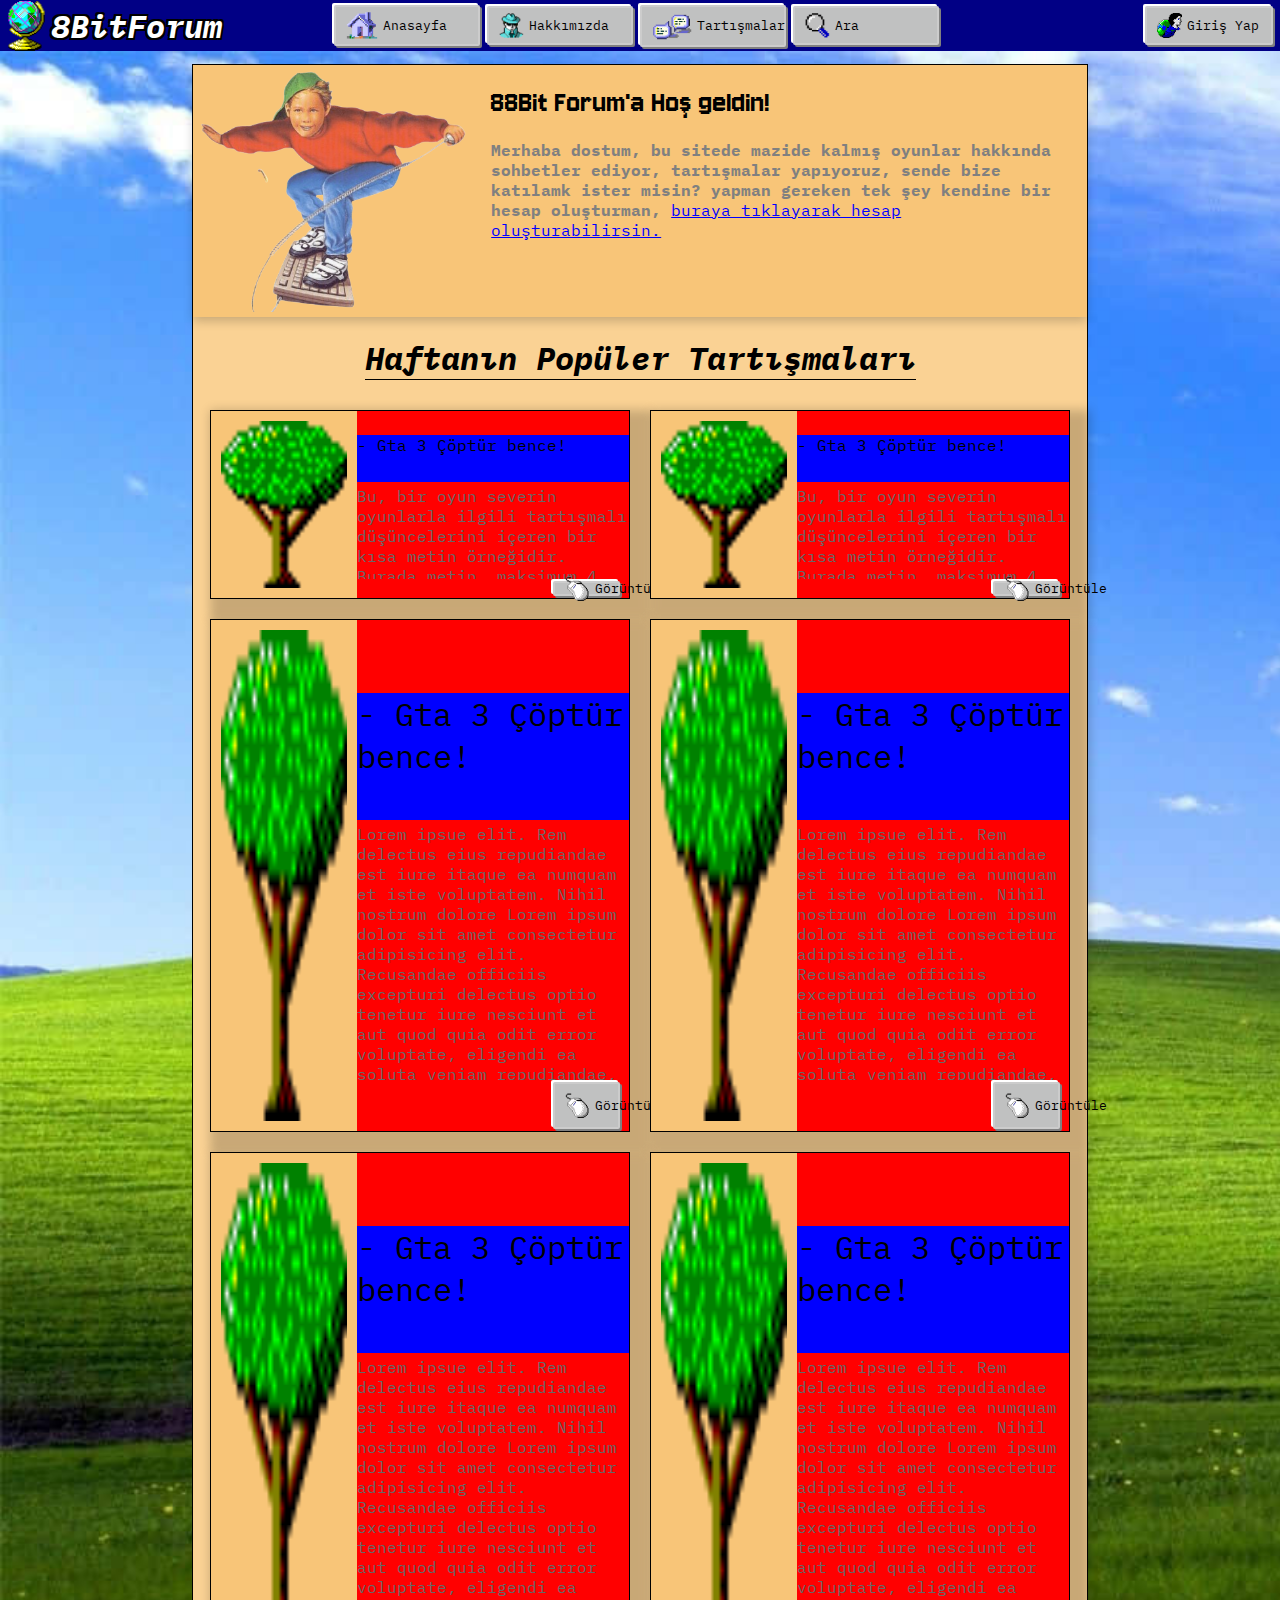
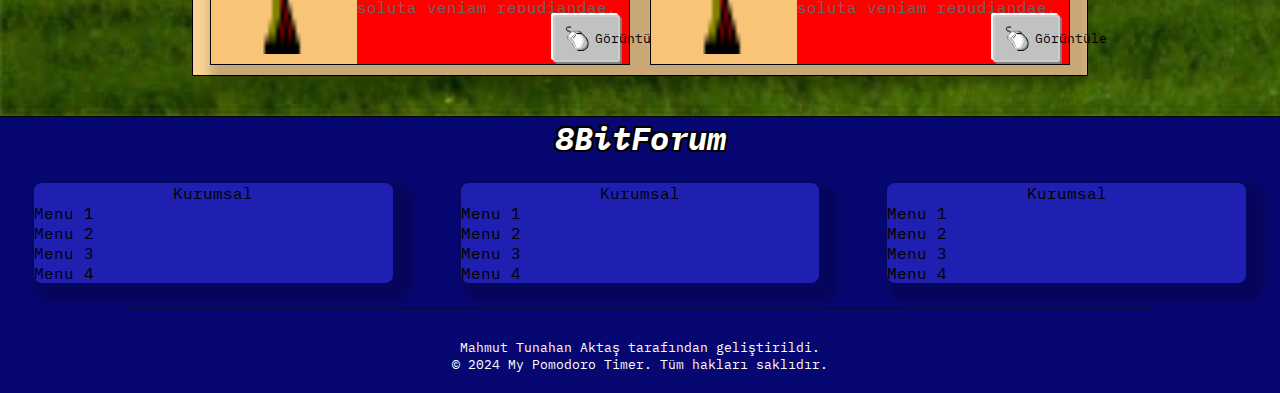
<file: index.html>
<!DOCTYPE html>
<html lang="en">

<head>
    <meta charset="UTF-8">
    <meta name="viewport" content="width=device-width, initial-scale=1.0">
    <title>8BitForum</title>
    <link rel="stylesheet" href="index.css">
    <link rel="preconnect" href="https://fonts.googleapis.com">
    <link rel="preconnect" href="https://fonts.gstatic.com" crossorigin>
    <link
        href="https://fonts.googleapis.com/css2?family=IBM+Plex+Mono:ital,wght@0,100;0,200;0,300;0,400;0,500;0,600;0,700;1,100;1,200;1,300;1,400;1,500;1,600;1,700&display=swap"
        rel="stylesheet">
    <link rel="preconnect" href="https://fonts.googleapis.com">
    <link rel="preconnect" href="https://fonts.gstatic.com" crossorigin>
    <link href="https://fonts.googleapis.com/css2?family=Jersey+10&display=swap" rel="stylesheet">
    <link rel="icon" href="images/favicon.ico" type="image/x-icon">
    <link rel="stylesheet" href="https://cdnjs.cloudflare.com/ajax/libs/font-awesome/6.7.1/css/all.min.css"
        integrity="sha512-5Hs3dF2AEPkpNAR7UiOHba+lRSJNeM2ECkwxUIxC1Q/FLycGTbNapWXB4tP889k5T5Ju8fs4b1P5z/iB4nMfSQ=="
        crossorigin="anonymous" referrerpolicy="no-referrer" />
</head>

<body>
    <nav>
        <div class="logodivnav">
            <img class="logo_png" src="images/logo2.png" alt="">
            <h1 style="font-style: italic; color: white; font-weight: 800; text-shadow: 
            2px 2px 0px black, /* Siyah gölge sola alta */
            -2px -2px 0px black, /* Siyah gölge sağa üste */
            2px -2px 0px black, /* Siyah gölge sağa alta */
            -2px 2px 0px black;">8BitForum</h1>
        </div>
        <div class="div_buttons">
            <button>
                <img class="button-icon-2" src="images/anasayfa.png" alt="">
                <p>Anasayfa</p>
            </button>
            <button>
                <img class="button-icon" src="images/hakkimizda.png" alt="">
                <p>Hakkımızda</p>
            </button>
            <button class="button-tartismalar">
                <img class="button-icon-1" src="images/message.png" alt="">
                <p>Tartışmalar</p>
            </button>
            <button>
                <img class="button-icon" src="images/arama.png" alt="">
                <p>Ara</p>
            </button>
        </div>
        <div class="kullanici-islemleri">
            <button class="button1">
                <img class="button-icon" src="images/account.png" alt="">
                <p>Giriş Yap</p>
            </button>

        </div>



    </nav>
    <div class="container">
        <div class="main_div">
            <div class="logodiv">
                <img src="images/logo.png" alt="" class="logopng">
                <div>
                    <h1 class="logo_baslik">88Bit Forum'a Hoş geldin!</h1>
                    <p class="logo_p">Merhaba dostum, bu sitede mazide kalmış oyunlar hakkında sohbetler ediyor,
                        tartışmalar yapıyoruz, sende bize katılamk ister misin?
                        yapman gereken tek şey kendine bir hesap oluşturman, <a style="color: blue;" href="">buraya
                            tıklayarak hesap oluşturabilirsin.</a>
                    </p>
                </div>

            </div>
            <div class="baslik_div">
                <h1 class="baslik">Haftanın Popüler Tartışmaları</h1>

            </div>
            <div class="card-container">
                <div class="satir-1">
                    <div class="card">
                        <img src="images/tree.png" alt="Tree" class="card-img">
                        <div class="card-p-div">
                            <p class="card-h">- Gta 3 Çöptür bence!</p>
                            <p class="card-p">Bu, bir oyun severin oyunlarla ilgili tartışmalı düşüncelerini içeren bir kısa metin örneğidir. Burada metin, maksimum 4 satırla sınırlı kalacaktır.</p>
                            <div class="card-button-div">
                                <button class="card-button">
                                    <img class="button-icon" src="images/mouse.png" alt="Mouse Icon">
                                    <p>Görüntüle</p>
                                </button>
                            </div>
                        </div>
                    </div>
                    <div class="card">
                        <img src="images/tree.png" alt="Tree" class="card-img">
                        <div class="card-p-div">
                            <p class="card-h">- Gta 3 Çöptür bence!</p>
                            <p class="card-p">Bu, bir oyun severin oyunlarla ilgili tartışmalı düşüncelerini içeren bir kısa metin örneğidir. Burada metin, maksimum 4 satırla sınırlı kalacaktır.</p>
                            <div class="card-button-div">
                                <button class="card-button">
                                    <img class="button-icon" src="images/mouse.png" alt="Mouse Icon">
                                    <p>Görüntüle</p>
                                </button>
                            </div>
                        </div>
                    </div>
                                        






                    
                    
                </div>
                <div class="satir-1">
                    <div class="card">
                        <img src="images/tree.png" alt="" class="card-img">
                        <div class="card-p-div">
                            <h1 class="card-h"> - Gta 3 Çöptür bence!</h1>
                            <p class="card-p"> Lorem ipsue elit. Rem delectus eius repudiandae est iure itaque ea
                                numquam et
                                iste voluptatem. Nihil nostrum dolore Lorem ipsum dolor sit amet consectetur adipisicing
                                elit. Recusandae officiis excepturi delectus optio tenetur iure nesciunt et aut quod
                                quia
                                odit error voluptate, eligendi ea soluta veniam repudiandae, doloremque saepe?
                                accusantium
                                dolorum. Expedita debitis nam repudiandae hic? it amet consectetur adipisicing elit.
                                Unde,
                                modi... </p>
                            <div class="card-button-div">
                                <button class="card-button">
                                    <img class="button-icon" src="images/mouse.png" alt="">
                                    <p>Görüntüle</p>
                                </button>
                            </div>



                        </div>


                    </div>
                    <div class="card">
                        <img src="images/tree.png" alt="" class="card-img">
                        <div class="card-p-div">
                            <h1 class="card-h"> - Gta 3 Çöptür bence!</h1>
                            <p class="card-p"> Lorem ipsue elit. Rem delectus eius repudiandae est iure itaque ea
                                numquam et
                                iste voluptatem. Nihil nostrum dolore Lorem ipsum dolor sit amet consectetur adipisicing
                                elit. Recusandae officiis excepturi delectus optio tenetur iure nesciunt et aut quod
                                quia
                                odit error voluptate, eligendi ea soluta veniam repudiandae, doloremque saepe?
                                accusantium
                                dolorum. Expedita debitis nam repudiandae hic? it amet consectetur adipisicing elit.
                                Unde,
                                modi... </p>
                            <div class="card-button-div">
                                <button class="card-button">
                                    <img class="button-icon" src="images/mouse.png" alt="">
                                    <p>Görüntüle</p>
                                </button>
                            </div>



                        </div>


                    </div>
                </div>
                <div class="satir-1">
                    <div class="card">
                        <img src="images/tree.png" alt="" class="card-img">
                        <div class="card-p-div">
                            <h1 class="card-h"> - Gta 3 Çöptür bence!</h1>
                            <p class="card-p"> Lorem ipsue elit. Rem delectus eius repudiandae est iure itaque ea
                                numquam et
                                iste voluptatem. Nihil nostrum dolore Lorem ipsum dolor sit amet consectetur adipisicing
                                elit. Recusandae officiis excepturi delectus optio tenetur iure nesciunt et aut quod
                                quia
                                odit error voluptate, eligendi ea soluta veniam repudiandae, doloremque saepe?
                                accusantium
                                dolorum. Expedita debitis nam repudiandae hic? it amet consectetur adipisicing elit.
                                Unde,
                                modi... </p>
                            <div class="card-button-div">
                                <button class="card-button">
                                    <img class="button-icon" src="images/mouse.png" alt="">
                                    <p>Görüntüle</p>
                                </button>
                            </div>



                        </div>


                    </div>
                    <div class="card">
                        <img src="images/tree.png" alt="" class="card-img">
                        <div class="card-p-div">
                            <h1 class="card-h"> - Gta 3 Çöptür bence!</h1>
                            <p class="card-p"> Lorem ipsue elit. Rem delectus eius repudiandae est iure itaque ea
                                numquam et
                                iste voluptatem. Nihil nostrum dolore Lorem ipsum dolor sit amet consectetur adipisicing
                                elit. Recusandae officiis excepturi delectus optio tenetur iure nesciunt et aut quod
                                quia
                                odit error voluptate, eligendi ea soluta veniam repudiandae, doloremque saepe?
                                accusantium
                                dolorum. Expedita debitis nam repudiandae hic? it amet consectetur adipisicing elit.
                                Unde,
                                modi... </p>
                            <div class="card-button-div">
                                <button class="card-button">
                                    <img class="button-icon" src="images/mouse.png" alt="">
                                    <p>Görüntüle</p>
                                </button>
                            </div>



                        </div>


                    </div>
                </div>



            </div>


        </div>
    </div>

    <footer>
        <div class="f-head">
            <h1 style="font-style: italic; color: white; font-weight: 800; text-shadow: 
    2px 2px 0px black, /* Siyah gölge sola alta */
    -2px -2px 0px black, /* Siyah gölge sağa üste */
    2px -2px 0px black, /* Siyah gölge sağa alta */
    -2px 2px 0px black;">8BitForum</h1>
        </div>

        <div class="f-cards">
            <div class="f-card">
                <h4>Kurumsal</h4>
                <ul>
                    <li>Menu 1</li>
                    <li>Menu 2</li>
                    <li>Menu 3</li>
                    <li>Menu 4</li>
                </ul>
            </div>
            <div class="f-card">
                <h4>Kurumsal</h4>
                <ul>
                    <li>Menu 1</li>
                    <li>Menu 2</li>
                    <li>Menu 3</li>
                    <li>Menu 4</li>
                </ul>
            </div>
            <div class="f-card">
                <h4>Kurumsal</h4>
                <ul>
                    <li>Menu 1</li>
                    <li>Menu 2</li>
                    <li>Menu 3</li>
                    <li>Menu 4</li>
                </ul>
            </div>
        </div>
        <div class="cizgi-div">
            <div class="alt-cizgi">

            </div>
        </div>
        <div class="sosyal">
            <div class="icons_sosyal">
                <i class="fa-brands fa-instagram"></i>
                <i class="fa-brands fa-linkedin"></i>
                <i class="fa-brands fa-github"></i>
                <i class="fa-brands fa-facebook"></i>
            </div>

            <div class="footer-p">
                Mahmut Tunahan Aktaş tarafından geliştirildi. <br>

               © 2024 My Pomodoro Timer. Tüm hakları saklıdır.
            </div>
        </div>



    </footer>





</body>

</html>
</file>
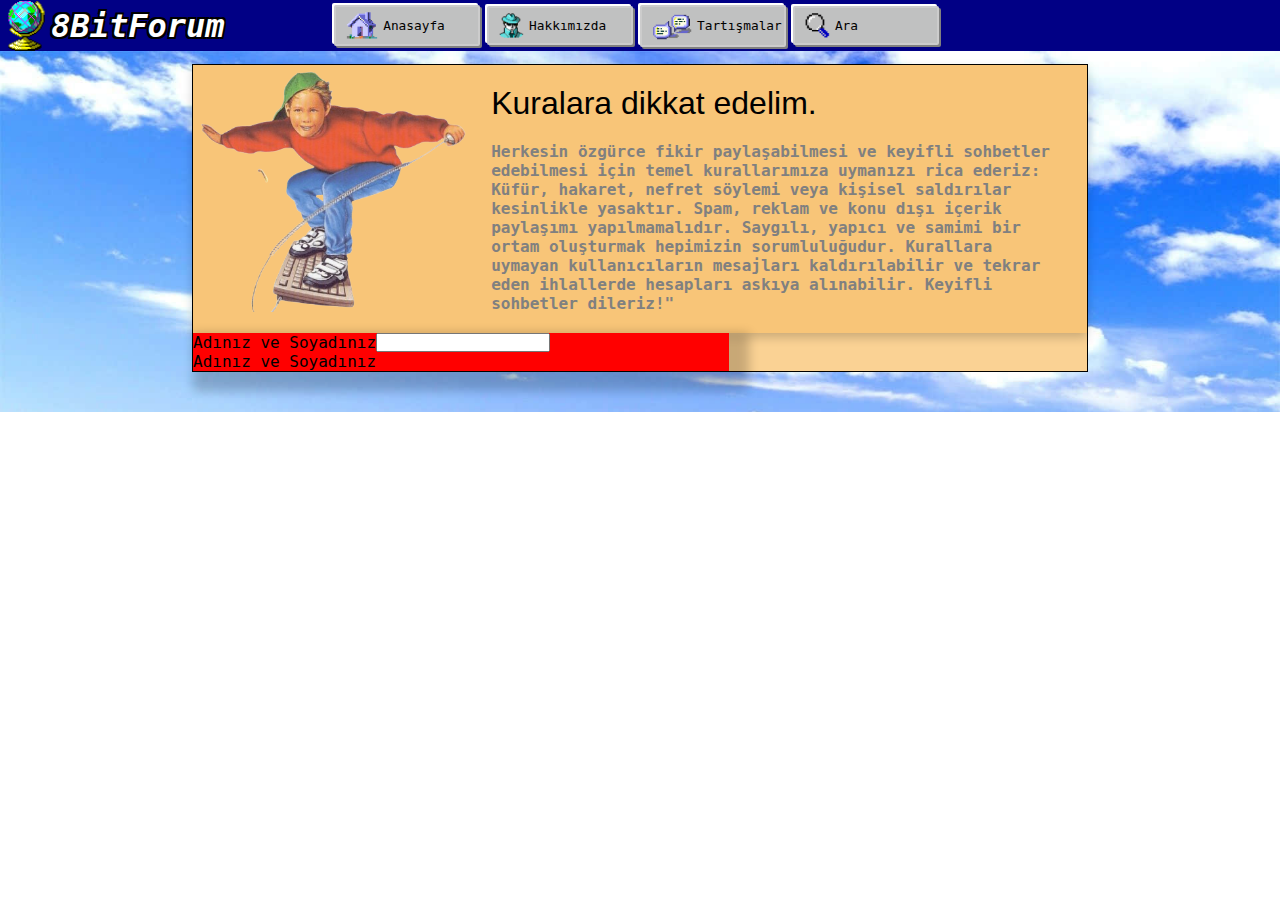
<file: login.html>
<!DOCTYPE html>
<html lang="en">

<head>
    <meta charset="UTF-8">
    <meta name="viewport" content="width=device-width, initial-scale=1.0">
    <title>Document</title>
    <link rel="stylesheet" href="index.css">
</head>

<body>
    <nav>
        <div class="logodivnav">
            <img class="logo_png" src="images/logo2.png" alt="">
            <h1 style="font-style: italic; color: white; font-weight: 800; text-shadow: 
            2px 2px 0px black, /* Siyah gölge sola alta */
            -2px -2px 0px black, /* Siyah gölge sağa üste */
            2px -2px 0px black, /* Siyah gölge sağa alta */
            -2px 2px 0px black;">8BitForum</h1>
        </div>
        <div class="div_buttons">
            <button>
                <img class="button-icon-2" src="images/anasayfa.png" alt="">
                <p>Anasayfa</p>
            </button>
            <button>
                <img class="button-icon" src="images/hakkimizda.png" alt="">
                <p>Hakkımızda</p>
            </button>
            <button class="button-tartismalar">
                <img class="button-icon-1" src="images/message.png" alt="">
                <p>Tartışmalar</p>
            </button>
            <button>
                <img class="button-icon" src="images/arama.png" alt="">
                <p>Ara</p>
            </button>
        </div>







    </nav>

    <div class="container">
        <div class="main_div">
            <div class="logodiv">
                <img src="images/logo.png" alt="" class="logopng">
                <div>
                    <h1 class="logo_baslik">Kuralara dikkat edelim.</h1>
                    <p class="logo_p">
                        Herkesin özgürce fikir paylaşabilmesi ve keyifli sohbetler edebilmesi için temel kurallarımıza
                        uymanızı rica ederiz: Küfür, hakaret, nefret söylemi veya kişisel saldırılar kesinlikle
                        yasaktır. Spam, reklam ve konu dışı içerik paylaşımı yapılmamalıdır. Saygılı, yapıcı ve samimi
                        bir ortam oluşturmak hepimizin sorumluluğudur. Kurallara uymayan kullanıcıların mesajları
                        kaldırılabilir ve tekrar eden ihlallerde hesapları askıya alınabilir. Keyifli sohbetler
                        dileriz!"
                    </p>
                </div>

            </div>
            
            <div class="login_div">
                <div class="input_div">
                    <span>Adınız ve Soyadınız</span>
                    <input type="text">
                </div>
                <div class="input_div">
                    <span>Adınız ve Soyadınız</span>
                </div>
            </div>


        </div>
    </div>


</body>

</html>
</file>
<file: index.css>
* {
    margin: 0;
    padding: 0;
    box-sizing: border-box;
    font-family: "IBM Plex Mono", monospace;
    font-weight: 400;
    font-style: normal;
    user-select: none;
}



.container {
    background-image: url(images/old-windows-1920-x-1080-background-ngg7bmgpkxrk69lm.jpg);
    background-size: cover;
    object-fit: cover;
    width: 100%;
    height: 100%;
    display: flex;
    justify-content: center;

}

nav {
    display: flex;
    align-items: center;
    background-color: #010085;
    height: auto;
    width: 100%;

}

button {
    display: flex;
    align-items: center;
    font-family: Arial, sans-serif;
    padding: 5px 10px;
    border: 2px solid #ccc;
    background-color: #c0c1c1;
    color: #000;
    cursor: pointer;
    box-shadow: 2px 2px 0px #808080, -2px -2px 0px #ffffff;
    outline: none;
    border-radius: 2px;
    gap: 5px;
    /* Yazı ve resim arasındaki boşluk */
    height: auto;
    /* Sabit yükseklik */
    margin-right: 7px;
    width: 19%;
    font-size: 0.8rem;

}

.button-icon {
    height: 25px;
    width: 25px;
    margin: 0;
    padding: 0;
    /* Resim boyutu */
}

.button-tartismalar {
    width: 19%;
}

.button-icon-1 {
    width: 40px;
}

.button-icon-2 {
    width: 32px;
}


button:active {
    box-shadow: inset 2px 2px 0px #808080, inset -2px -2px 0px #ffffff;
    background-color: #d0d0d0;
}



.main_div {
    border: 1px solid black;
    background-color: #fad294;
    width: 70%;
    margin-top: 1%;
    height: 100%;
    margin-bottom: 40px;



}

.logodivnav {
    width: 20%;
    height: 100%;
    display: flex;
    align-items: center;
}

.div_buttons {
    display: flex;
    width: 60%;

    align-items: center;
    /*justify-content: space-around;*/
    justify-content: center;
    height: 48px;
    width: 60%;
}

.kullanici-islemleri {
    width: 20%;

    height: 100%;
    display: flex;
    justify-content: flex-end;
    align-items: center;
}

.logo_png {
    height: 92%;
    width: 20%;

}

.button1 {
    width: 50%;


}

.logopng {
    width: 30%;
    height: 98%;
    margin: 5px;

}

.logodiv {
    background-color: #f8c578;
    width: 100%;
    height: auto;
    display: flex;
    box-shadow: 0px 4px 10px rgba(0, 0, 0, 0.2);


}

.logo_baslik {
    color: black;
    font-size: 2rem;
    margin: 20px;
    font-family: "Jersey 10", sans-serif;

}

.logo_p {
    font-weight: bold;
    margin: 20px;
    color: gray;

}

.baslik_div {
    width: 100%;

    height: auto;
    display: flex;
    justify-content: center;
    align-items: center;
}

.baslik {
    margin: 20px;
    border-bottom: 1px solid black;
    font-weight: 700;
    font-style: italic;


}

.card-container {

    width: 100%;
    height: 100%;
    display: flex;
    flex-direction: column;
    justify-content: center;
    align-items: center;

}

.card {
    border: 1px solid black;
    box-shadow: 10px 10px 10px 10px rgba(0, 0, 0, 0.2);
    width: 47%;
    height: 100%;
    margin-bottom: 24px;
    display: flex;
    justify-content: center;
    margin: 10px;
    background-color: #f8c578;
}

.satir-1 {
    width: 100%;
    height: auto;
    display: flex;
    justify-content: center;
    align-items: center;
}

.card-img {
    width: 30%;
    margin: 10px;
}

.card-p-div {
    background-color: red;
    width: 65%;
    display: flex;
    flex-direction: column;
    justify-content: flex-end;

}

.card-h {
    height: 25%;
    background-color: blue;
    width: 100%;



}

.card-p {
    color: rgb(104, 104, 104);
    margin-top: 4px;
    width: 100%;
    height: 50%;
     overflow: hidden; /* Taşmayı engelle */
     text-overflow: ellipsis; /* Taşan metin için "..." ekle */
      display: -webkit-box; /* Çok satırlı kesme için kutu */
      -webkit-box-orient: vertical; /* Dikey kutu yönü */
    /*/ -webkit-line-clamp: 1; /* Maksimum 4 satır göster */
    /* line-height: 1.2rem; /* Satır yüksekliği */
}

.card-button-div {
    width: 100%;
    height: 10%;
    padding: 2px;
    display: flex;
    justify-content: flex-end;
    float: right;

}

.card-button {
    width: 25%;

    height: 100%;
}

.card-middle {
    background-color: #fad294;
}

/* Footer Menu */

footer {
    width: 100%;
    background-color: #070772;
    height: auto;
    border-top: 1px solid black;



}

.f-head {
    display: flex;
    justify-content: center;
}

.f-cards {
    width: 100%;
    background-color: #070772;
    height: auto;


    display: flex;
    justify-content: space-around;
}

.f-card {
    box-shadow: 10px 10px 10px 10px rgba(0, 0, 0, 0.2);
    border-radius: 8px;
    background-color: #1f1fb1;
    width: 28%;
    height: auto;
    margin: 24px;
    display: flex;
    flex-direction: column;
    justify-content: center;
}

.f-card h4 {
    text-align: center
}

ul {
    list-style: none;

}

.login_div {
    width: 60%;
    background-color: red;
    box-shadow: 10px 10px 10px 10px rgba(0, 0, 0, 0.2);
}

.input_div {
    display: flex;

}

.cizgi-div {
    display: flex;
    justify-content: center;
}

.alt-cizgi {

    width: 80%;
    height: auto;
    border: 1px solid #09093f;

}

.sosyal {
    padding: 20px;

    text-align: center;

}

.fa-brands {
    color: white;
    font-size: 1.5rem;
    margin-right: 5px;
}

.icons_sosyal {
    display: flex;
    justify-content: center;
    margin-bottom: 10px;
}

.footer-p {
    color: white;
    font-size: 0.8rem;
    display: flex;
    flex-direction: column;
    justify-content: center;

}
</file>
